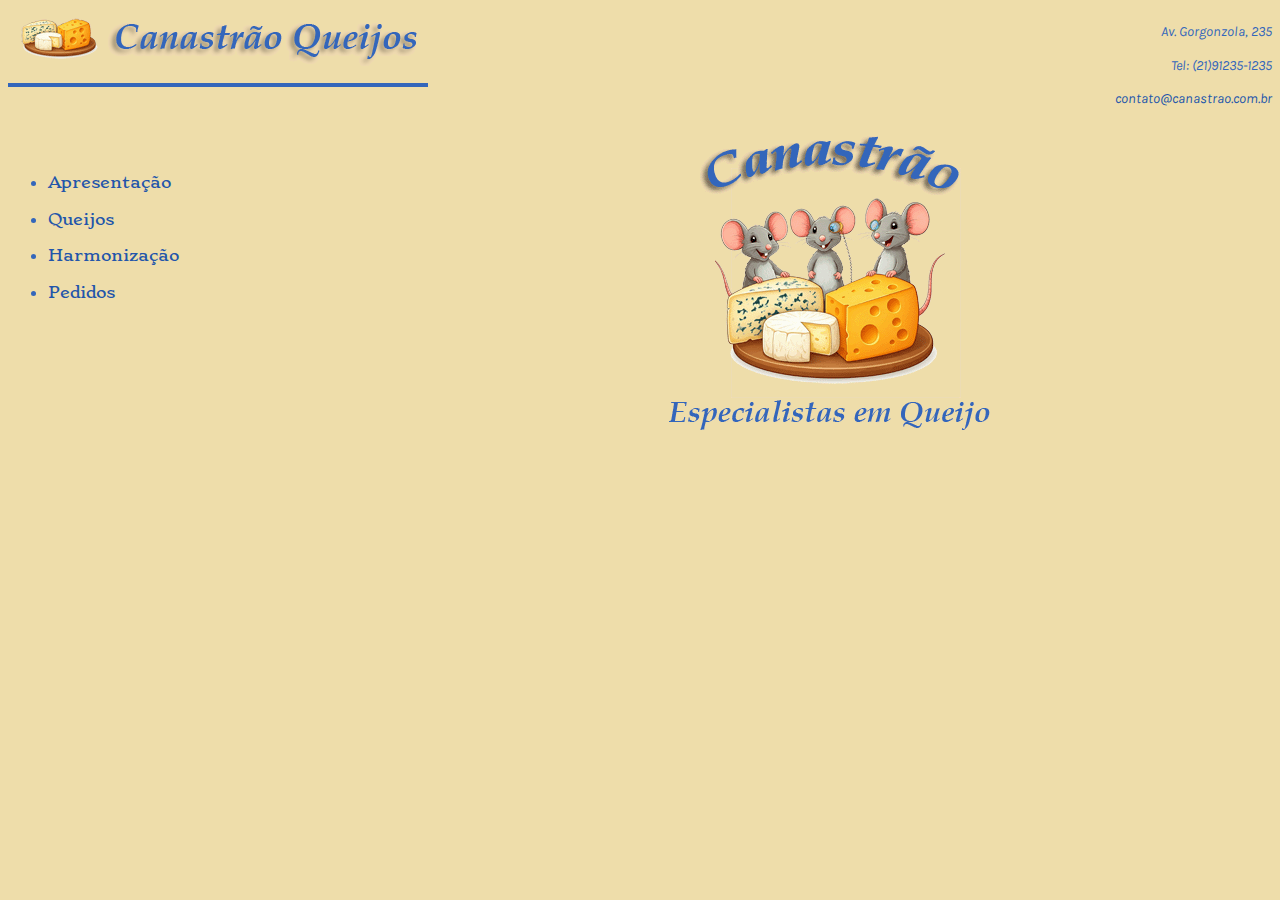
<file: index.html>
<!DOCTYPE html>
<html>

<head>
    <title>
        Canastrão Queijos
    </title>
    <link rel="stylesheet" href="./style.css" type="text/css">
    <link rel="stylesheet" href="https://fonts.googleapis.com/css?family=Karla|Stoke">

    <base target="_blank">
</head>

<body>
    <header>
        <img class="imgLogo" src="./imagens/CanastraoLogoTopo.png" alt="logo_topo">

        <address class="ender">
            <p>Av. Gorgonzola, 235</p>
            <p>Tel: (21)91235-1235</p>
            <p><a href="mailto:contato@canastrao.com.br"> contato@canastrao.com.br </a></p>
        </address>
    </header>

    <nav role="navigation">
        <ul>
            <li><a href="./paginas/CanastraoQueijos.html"> Apresentação </a></li>
            <li><a href="./paginas/Queijos.html"> Queijos </a></li>
            <li><a href="./paginas/Harmonizacao.html"> Harmonização </a></li>
            <li><a href="./paginas/Pedidos.html"> Pedidos </a></li>
        </ul>
    </nav>

    <section>
        <div class="apres">
            <img src="./imagens/CanastraoLogo.png" alt="logo">
        </div>

    </section>


</body>

</html>
</file>
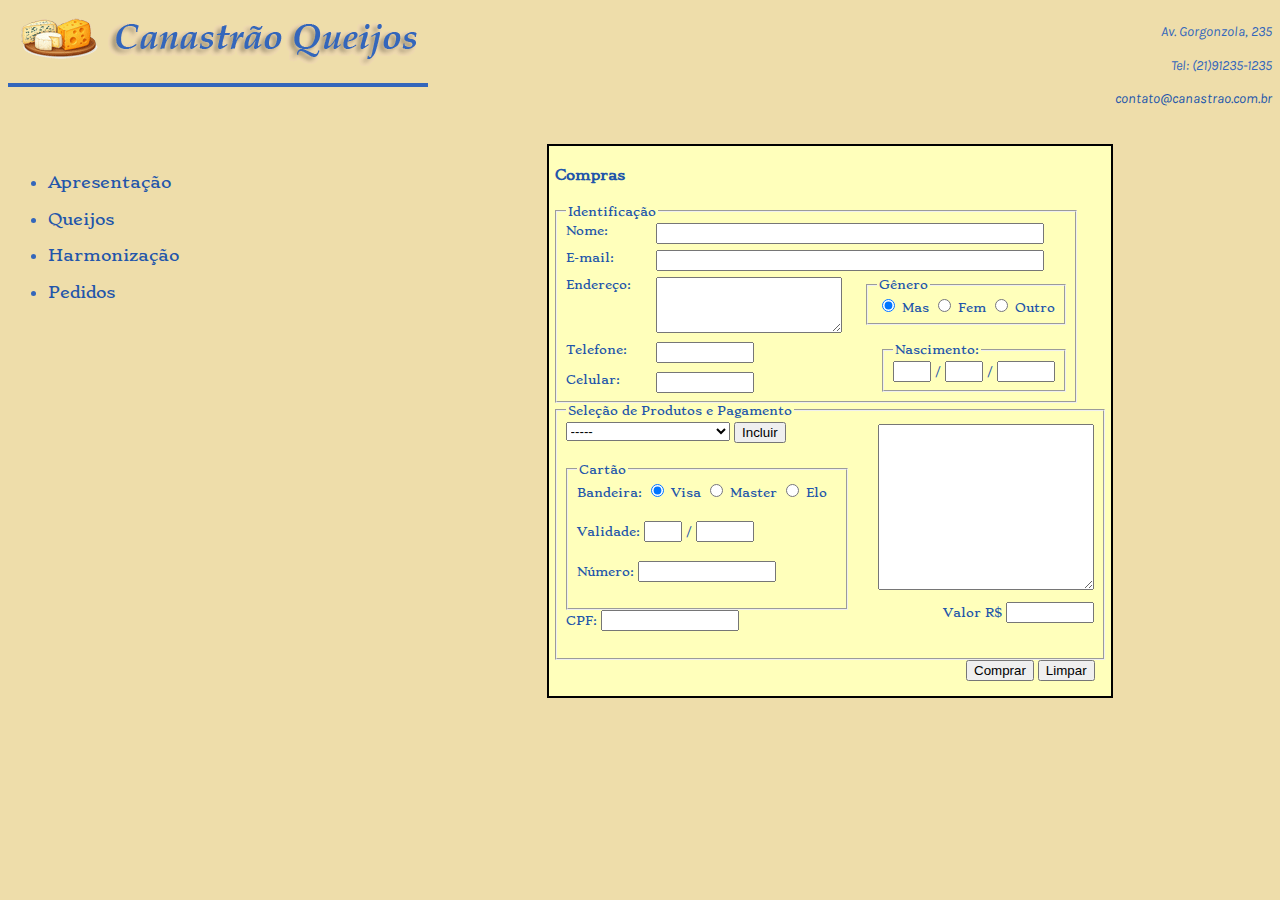
<file: paginas/Pedidos.html>
<!DOCTYPE html>
<html>

<head>
    <title>
        Canastrão Queijos - Pedidos
    </title>
    <link rel="stylesheet" href="../style.css" type="text/css">
    <link rel="stylesheet" href="https://fonts.googleapis.com/css?family=Karla|Stoke">

    <base target="_blank">
</head>

<body>
    <header>
        <img class="imgLogo" src="../imagens/CanastraoLogoTopo.png" alt="logo_topo">

        <address class="ender">
            <p>Av. Gorgonzola, 235</p>
            <p>Tel: (21)91235-1235</p>
            <p><a href="mailto:contato@canastrao.com.br"> contato@canastrao.com.br </a></p>
        </address>
    </header>

    <nav role="navigation">
        <ul>
            <li><a href="../paginas/CanastraoQueijos.html"> Apresentação </a></li>
            <li><a href="../paginas/Queijos.html"> Queijos </a></li>
            <li><a href="../paginas/Harmonizacao.html"> Harmonização </a></li>
            <li><a href="../paginas/Pedidos.html"> Pedidos </a></li>
        </ul>
    </nav>

    <section>
        <div class="divCompras">
            <h3>Compras</h3>
            <form method="POST">
                <fieldset class="fsEsq">
                    <legend>Identificação</legend>
                    <div class="divLinha">
                        <label class="colPri" for="nome">Nome:</label>
                        <input type="text" id="nome" name="nome" class="inpGrande">
                    </div>
                    <div class="divLinha">
                        <label class="colPri" for="email">E-mail:</label>
                        <input type="email" id="email" name="email" class="inpGrande">
                    </div>
                    <div class="divLinha">
                        <label class="colPri" for="endereco">Endereço:</label>
                        <textarea id="endereco" name="endereco" class="inpEnder"></textarea>

                        <fieldset class="fsDir">
                            <legend>Gênero</legend>
                            <input type="radio" checked id="mas" name="genero" value="masculino">
                            <label for="mas">Mas</label>
                            <input type="radio" id="fem" name="genero" value="feminino">
                            <label for="fem">Fem</label>
                            <input type="radio" id="outro" name="genero" value="outro">
                            <label for="outro">Outro</label>
                        </fieldset>
                    </div>

                    <fieldset class="fsDir">
                        <legend>Nascimento:</legend>
                        <div class="elemDir">
                            <input type="number" id="dia" name="dia" class="numDD" min="1" max="31"> /
                            <input type="number" id="mes" name="mes" class="numDD" min="1" max="12"> /
                            <input type="number" id="ano" name="ano" class="numQD" min="1900" max="2025">
                        </div>
                    </fieldset>
                    <div class="elemEsq">
                        <label class="colPri" for="telefone">Telefone:</label>
                        <input type="text" id="telefone" name="telefone" class="inpTelef">
                    </div>
                    <br>
                    <br>
                    <div class="elemEsq">
                        <label class="colPri" for="celular">Celular:</label>
                        <input type="text" id="celular" name="celular" class="inpTelef">
                    </div>
                </fieldset>

                <fieldset class="fsEsq">
                    <legend>Seleção de Produtos e Pagamento</legend>

                    <div class="elemDir">
                        <textarea name="listaCompras" id="listaCompras" class="listaCompras" readonly></textarea>
                    </div>

                    <div class="colLabSelProd">
                        <div class="linhaProdSel">
                            <div class="colPriCompras">
                                <select name="produto">
                                    <option>-----</option>
                                    <optgroup label="Nacional">
                                        <option>Canastra (500g)</option>
                                        <option>Queijo Minas (400g)</option>
                                        <option>Queijo Coalho (500g)</option>
                                    </optgroup>
                                    <optgroup label="Internacional">
                                        <option>Gorgonzola (200g)</option>
                                        <option>Queijo Brie (200g)</option>
                                    </optgroup>
                                </select>
                            </div>
                            <div class="elemDir">
                                <button type="button" onclick="incluirProduto()">Incluir</button>
                            </div>
                        </div>
                    </div>
                    <div class="colPriPag">
                        <fieldset class="fsEsq">
                            <legend>Cartão</legend>
                            <div class="colLabCrd">
                                <label>Bandeira:</label>
                                <input type="radio" checked id="visa" name="bandeira" value="visa">
                                <label for="visa">Visa</label>
                                <input type="radio" id="master" name="bandeira" value="master">
                                <label for="master">Master</label>
                                <input type="radio" id="elo" name="bandeira" value="elo">
                                <label for="elo">Elo</label>
                            </div>

                            <div class="colLabCrd">
                                <label>Validade:</label>
                                <input type="number" name="mes_validade" class="numDD" min="1" max="12"> /
                                <input type="number" name="ano_validade" class="numQD" min="2020" max="2040">
                            </div>

                            <div class="colLabCrd">
                                <label for="numero_cartao">Número:</label>
                                <input type="text" id="numero_cartao" name="numero_cartao" class="inpNCC">
                            </div>
                        </fieldset>
                        <div class="colLabCrd">
                            <label for="cpf">CPF:</label>
                            <input type="text" id="cpf" name="cpf" class="inpNCC" onchange="validaCPF()">
                        </div>

                    </div>
                    <br> <br> <br> <br> <br> <br> <br> <br> <br> <br> <br> <br>
                    <div class="elemDir">
                        <label for="valor">Valor R$</label>
                        <input type="text" id="valor" name="valor" class="inpMedio" readonly>

                    </div>
                </fieldset>

                <div class="botoes">
                    <button type="submit">Comprar</button>
                    <button type="reset">Limpar</button>
                </div>
            </form>

        </div>

    </section>
    <script src="../js/cpf.js"></script>
    <script src="../js/pedidos.js"></script>

</body>

</html>
</file>
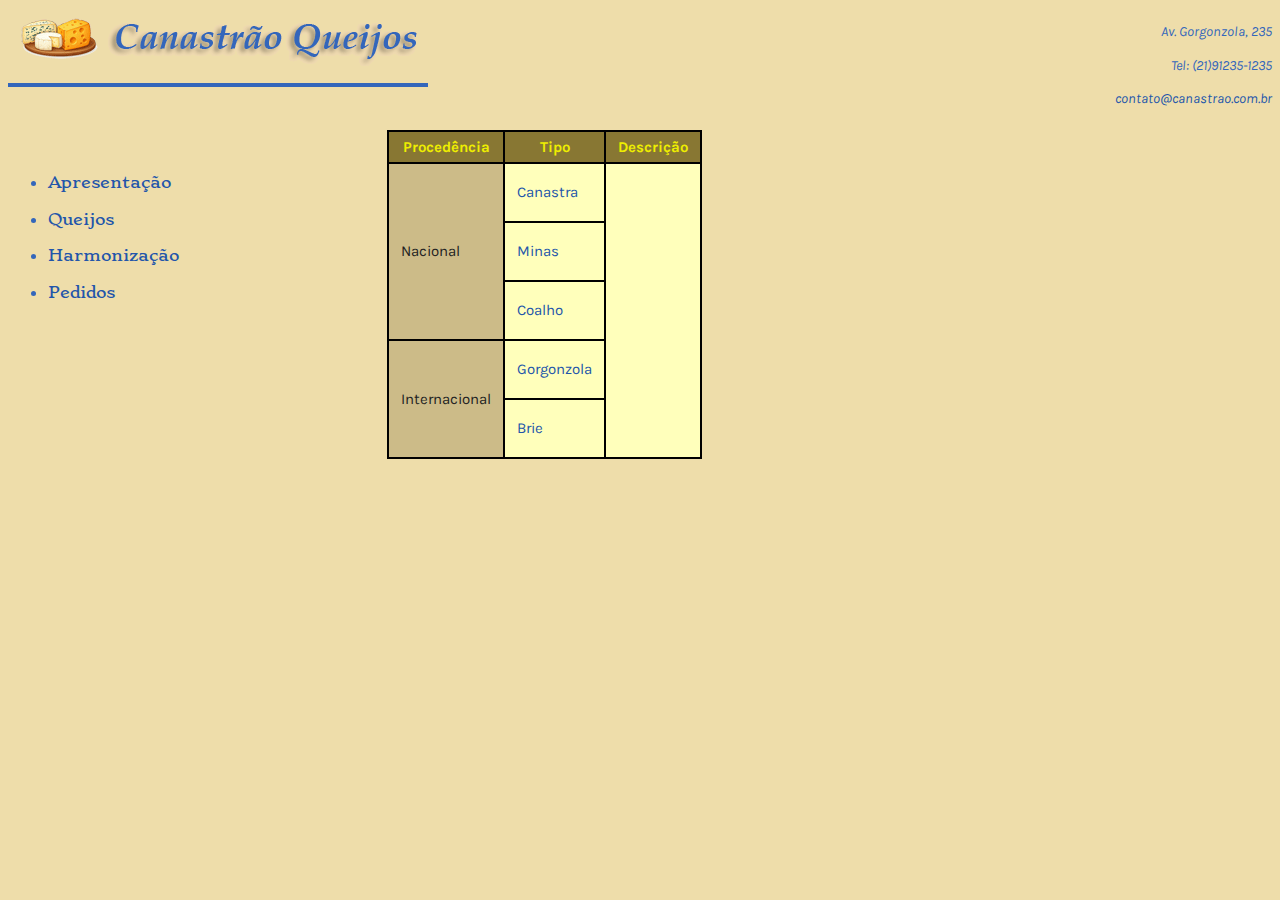
<file: paginas/Queijos.html>
<!DOCTYPE html>
<html>

<head>
    <title>
        Canastrão Queijos - Queijos
    </title>
    <link rel="stylesheet" href="../style.css" type="text/css">
    <link rel="stylesheet" href="https://fonts.googleapis.com/css?family=Karla|Stoke">

    <base target="_blank">
</head>

<body>
    <header>
        <img class="imgLogo" src="../imagens/CanastraoLogoTopo.png" alt="logo_topo">

        <address class="ender">
            <p>Av. Gorgonzola, 235</p>
            <p>Tel: (21)91235-1235</p>
            <p><a href="mailto:contato@canastrao.com.br"> contato@canastrao.com.br </a></p>
        </address>
    </header>

    <nav role="navigation">
        <ul>
            <li><a href="../paginas/CanastraoQueijos.html"> Apresentação </a></li>
            <li><a href="../paginas/Queijos.html"> Queijos </a></li>
            <li><a href="../paginas/Harmonizacao.html"> Harmonização </a></li>
            <li><a href="../paginas/Pedidos.html"> Pedidos </a></li>
        </ul>
    </nav>

    <section>
        <table class="tabQueijo">
            <!-- Título da tabela -->
            <tr>
                <th class="linTH">Procedência</th>
                <th class="linTH">Tipo</th>
                <th class="linTH">Descrição</th>
            </tr>

            <!-- Queijos Nacionais -->
            <tr>
                <td rowspan="3" class="colTH">Nacional</td>
                <td class="menuTab">
                    <a href="#" onclick="mostrarQueijo('Canastra'); return false;">Canastra</a>
                </td>
                <td rowspan="5" id="celulaDescricao" class="celulaDescricao">
                    <div id="conteudoDescricao">
                        <div id="NomeDes" class="nomeQueijo"></div>
                        <div><img id="ImgDes" src="../imagens/Vazio_150.png" alt="Imagem do queijo" class="imgQueijo">
                        </div>
                        <div id="PesoDes" class="pesoQueijo"></div>
                        <div class="linhaPreco">
                            Preço: R$ <span id="PrecoDes" class="preco"></span>
                        </div>
                    </div>
                </td>
            </tr>
            <tr>
                <td class="menuTab">
                    <a href="#" onclick="mostrarQueijo('Minas'); return false;">Minas</a>
                </td>
            </tr>
            <tr>
                <td class="menuTab">
                    <a href="#" onclick="mostrarQueijo('Coalho'); return false;">Coalho</a>
                </td>
            </tr>

            <!-- Queijos Internacionais -->
            <tr>
                <td rowspan="2" class="colTH">Internacional</td>
                <td class="menuTab">
                    <a href="#" onclick="mostrarQueijo('Gorgonzola'); return false;">Gorgonzola</a>
                </td>
            </tr>
            <tr>
                <td class="menuTab">
                    <a href="#" onclick="mostrarQueijo('Brie'); return false;">Brie</a>
                </td>
            </tr>
        </table>

    </section>

    <script src="../js/queijos.js"></script>


</body>

</html>
</file>
<file: style.css>
header {
    display: block;
    margin-bottom: 1px;
}

nav {
    display: block;
    width: 20%;
    float: left;
}

section {
    display: block;
    width: 70%;
    float: right;
}

/* Essa parte é para evitar sobreposição do nav e do section com o header */
header::after,
section::after,
nav::after {
    content: "";
    display: block;
    clear: both;
}


body {
    background-color: #EEDDAA;
    color: #3366BB;
    font-family: Stoke, Lucida Bright, Liberation;
    font-size: 16px;
}

a {
    color: #2255AA;
    text-decoration: none;
}

a:visited {
    color: #2255CC;
}

ol {
    line-height: 200%;
}

ul {
    line-height: 200%;
}

.ender {
    float: right;
    text-align: right;
    line-height: 140%;
    font-family: Karla, Verdana, Ubuntu;
    font-size: 14px;
}

img.imgLogo {
    float: left;
    border-bottom: 4px solid #3366BB;
    margin-bottom: 6px;
    padding-bottom: 15px;
}

div.apres {
    text-align: center;
    font-size: 16px;
}

nav ul {
    color: #3366BB;
    line-height: 230%;
    margin-top: 40px;
    list-style-type: disc;
}

.titulo {
    text-align: center;
}

.listaQueijo {
    width: 440px;
    color: #3366BB;
    background-color: #FFFFBB;
    padding: 10px;
    border: 2px solid #3366BB;
    margin: 0 auto 10px auto;
}

.listaQueijo ul {
    list-style-type: disc;
    font-size: 14px;
    color: #3366BB;
}

.procedencia {
    text-decoration: underline;
}

h4 {
    font-size: 14px;
}

.tabQueijo {
    border-collapse: collapse;
    margin-top: 6px;
    font-size: 15px;
    background-color: #FFFFBB;
    color: #114499;
    font-family: Karla, Verdana, Ubuntu;
}

.tabQueijo th,
.tabQueijo td {
    border: 2px solid #000000;
    padding: 6px 12px 6px 12px;
}

.linTH {
    color: #EEEE00;
    background-color: #887733;
    vertical-align: middle;
    text-align: center;
}

.colTH {
    color: #222222;
    background-color: #CCBB88;
    text-align: left;
}

.linhaPreco {
    margin-top: 2px;
}

.preco {
    color: #CC0000
}

.imgQueijo {
    width: 120px;
    height: auto;
}

.menuTab {
    height: 45px;
}

#celulaDescricao {
    text-align: center;
    padding: 10px;
}

#conteudoDescricao {
    /* para o conteúdo da descrição não aparecer até clicar */
    display: none;
}

#conteudoDescricao>* {
    /* para espaçamento entre os elementos */
    margin-top: 8px;
}

#conteudoDescricao>*:first-child {
    /* sem espaçamento no primeiro elemento */
    margin-top: 0;
}


.nomeQueijo {
    font-weight: bold;
    font-size: 16px;
    margin-bottom: 6px;
}

.pesoQueijo {
    margin-top: 6px;
}


/* Formulário */
.divCompras {
    width: 550px;
    color: #2255AA;
    background-color: #FFFFBB;
    padding: 6px 6px 15px 6px;
    font-size: 12px;
    margin: 20px auto;
    border: 2px solid #000000;
}

/* Elementos dentro do formulário */
.listaCompras {
    width: 210px;
    height: 160px;
    float: right;
    margin-top: 2px;
    margin-left: 10px;
}

.colLabSelProd {
    width: 230px;
    height: 40px;
    float: left;
}

.colSelProd {
    width: 160px;
    float: right;
}

.linhaProdSel {
    width: 220px;
    float: left;
    margin-bottom: 6px;
}

.elemEsq {
    display: block;
    float: left;
}

.elemDir {
    display: block;
    float: right;
}

.botoes {
    text-align: right;
    margin: 20px 10px 0px 10px;
}

/* Fieldsets */
.fsEsq {
    float: left;
    display: inline;
    margin: 0px;
}

.fsDir {
    float: right;
    display: inline;
    margin: 0px;
}

/* Tamanho dos inputs */
.inpGrande {
    width: 380px;
}

.inpMedio {
    width: 80px;
}

.inpNCC {
    width: 130px;
}

.inpTelef {
    width: 90px;
}

.inpEnder {
    width: 180px;
    height: 50px;
}

.numDD {
    width: 30px;
}

.numQD {
    width: 50px;
}

/* Posicionamento de colunas e labels */
.divLinha {
    width: 500px;
    margin-bottom: 6px;
}

.colLabCrd {
    width: 260px;
    height: 40px;
    float: left;
}

.colPri {
    display: block;
    float: left;
    width: 90px;
}

.colPriCompras {
    display: block;
    float: left;
    width: 86px;
}

.colPriPag {
    display: block;
    float: left;
    width: 250px;
}

.janQueijos {
    text-align: center;
    font-size: 14px;
    color: #3366BB;
    background-color: #FFFFBB;
    padding: 10px;
    border: 2px solid #3366BB;
    margin: 0 auto 10px auto;
}

.janDesc {
    text-align: left;
}

#janelaModal {
    display: none;
    position: fixed;
    top: 50%;
    left: 50%;
    transform: translate(-50%, -50%);
    z-index: 9999;

    background-color: #FFFFBB;
    border: 2px solid #3366BB;
    padding: 10px;
    color: #3366BB;
    font-size: 14px;
    text-align: center;
    max-width: 400px;
    box-shadow: 0 0 10px rgba(0, 0, 0, 0.5);
}

/* Fundo escurecido atrás da modal */
#fundoModal {
    display: none;
    position: fixed;
    top: 0;
    left: 0;
    width: 100vw;
    height: 100vh;
    background-color: rgba(0, 0, 0, 0.4);
    z-index: 9998;
}
</file>
